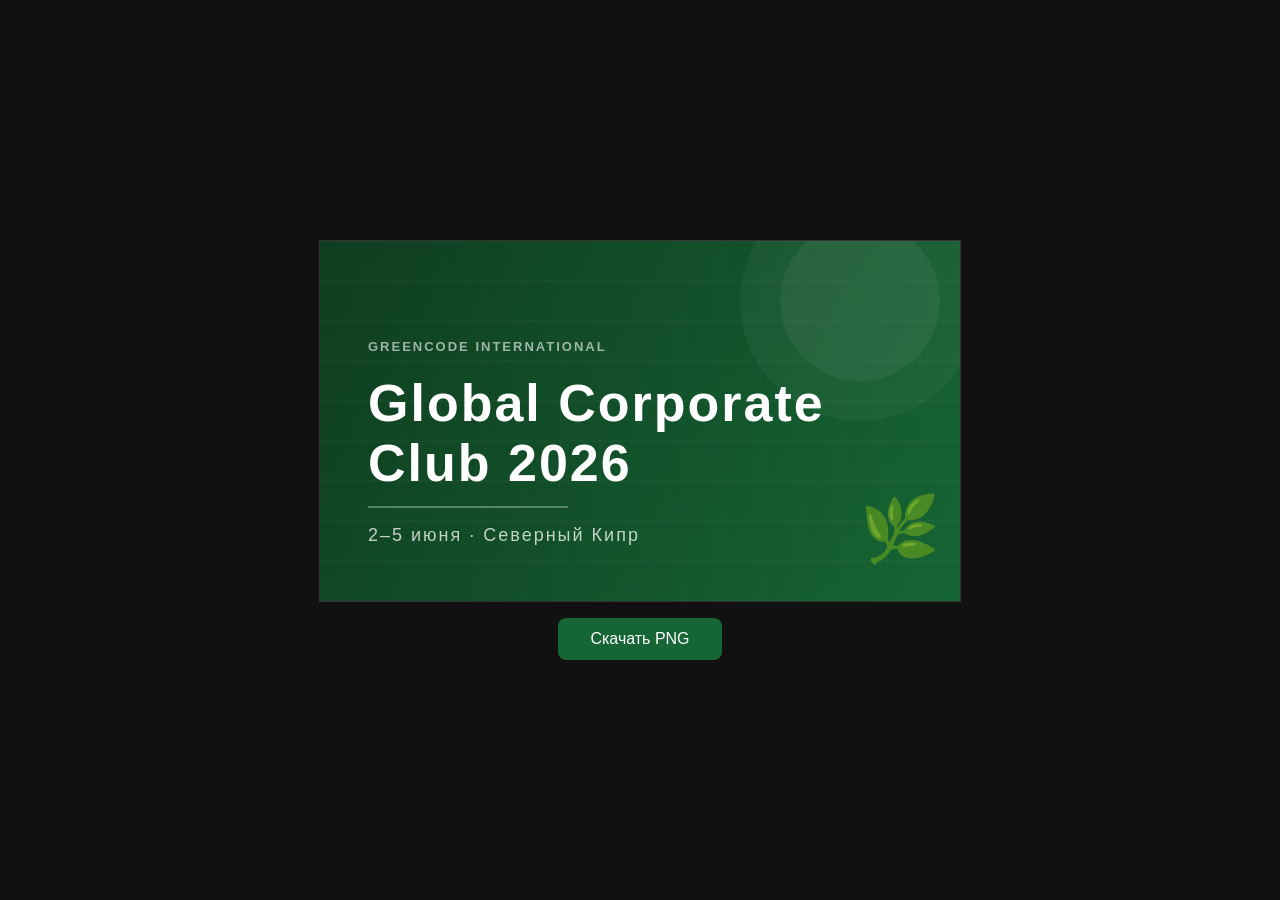
<file: generate-cover.html>
<!DOCTYPE html>
<html>
<head><meta charset="UTF-8"><title>Generate Cover</title></head>
<body style="margin:0;background:#111;display:flex;flex-direction:column;align-items:center;justify-content:center;min-height:100vh;gap:16px">
<canvas id="c" width="640" height="360" style="border:1px solid #333"></canvas>
<button onclick="download()" style="padding:12px 32px;font-size:16px;background:#166534;color:#fff;border:none;border-radius:8px;cursor:pointer">Скачать PNG</button>
<script>
const c = document.getElementById('c');
const ctx = c.getContext('2d');

// Background gradient
const g = ctx.createLinearGradient(0, 0, 640, 360);
g.addColorStop(0, '#0f3d20');
g.addColorStop(1, '#166534');
ctx.fillStyle = g;
ctx.fillRect(0, 0, 640, 360);

// Subtle grid pattern
ctx.strokeStyle = 'rgba(255,255,255,0.04)';
ctx.lineWidth = 1;
for (let x = 0; x < 640; x += 40) { ctx.beginPath(); ctx.moveTo(x,0); ctx.lineTo(x,360); ctx.stroke(); }
for (let y = 0; y < 360; y += 40) { ctx.beginPath(); ctx.moveTo(0,y); ctx.lineTo(640,y); ctx.stroke(); }

// Decorative circle
ctx.beginPath();
ctx.arc(540, 60, 120, 0, Math.PI*2);
ctx.fillStyle = 'rgba(255,255,255,0.04)';
ctx.fill();

ctx.beginPath();
ctx.arc(540, 60, 80, 0, Math.PI*2);
ctx.fillStyle = 'rgba(255,255,255,0.05)';
ctx.fill();

// Organizer
ctx.fillStyle = 'rgba(255,255,255,0.6)';
ctx.font = '600 13px Arial';
ctx.letterSpacing = '2px';
ctx.fillText('GREENCODE INTERNATIONAL', 48, 110);

// Main title
ctx.fillStyle = '#ffffff';
ctx.font = 'bold 52px Arial';
ctx.fillText('Global Corporate', 48, 180);
ctx.fillText('Club 2026', 48, 240);

// Divider
ctx.fillStyle = 'rgba(255,255,255,0.3)';
ctx.fillRect(48, 265, 200, 2);

// Details
ctx.fillStyle = 'rgba(255,255,255,0.75)';
ctx.font = '500 18px Arial';
ctx.fillText('2–5 июня · Северный Кипр', 48, 300);

// Leaf emoji area
ctx.font = '64px Arial';
ctx.fillText('🌿', 540, 310);

function download() {
  const a = document.createElement('a');
  a.download = 'gcc2026-cover.png';
  a.href = c.toDataURL('image/png');
  a.click();
}
</script>
</body>
</html>
</file>
